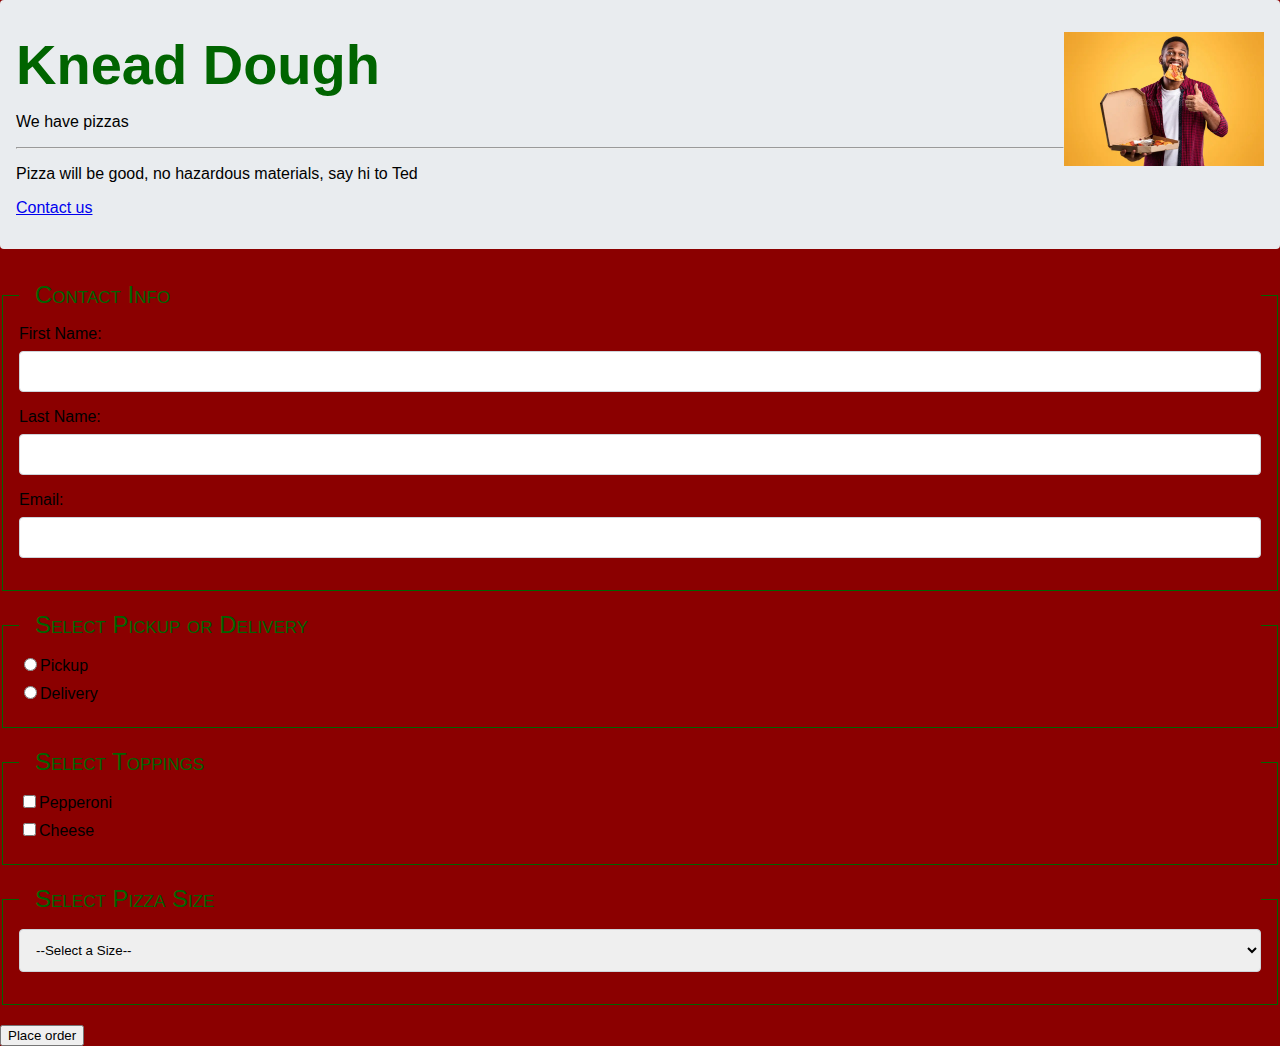
<file: index.html>
<!DOCTYPE html>
<html lang="en">
<head>
    <meta charset="UTF-8">
    <meta name="viewport" content="width=device-width, initial-scale=1.0">
    <title>Knead Dough</title>
    <!-- Favicon -->
     <link rel="icon" href="images/pizza_icon.jpg">
     <!-- Stylesheet -->
     <link rel="stylesheet" href="pizza-styles.css">
     <!-- Font -->
    <link rel="preconnect" href="https://fonts.googleapis.com">
    <link rel="preconnect" href="https://fonts.gstatic.com" crossorigin>
    <link href="https://fonts.googleapis.com/css2?family=Libertinus+Keyboard&display=swap" rel="stylesheet">  
</head>
<body>
    <main>
        <header>
            <img id="pizza-guy" src="images/black-guy-pizza.jpg" alt="Black guy with pizza" width="300" height="auto">
            <h1>Knead Dough</h1>
            <p id="tagline">We have pizzas</p>
            <hr>
            <p>Pizza will be good, no hazardous materials, say hi to Ted</p>
            <a id="contact-button" href="#" role="button">Contact us</a>
        </header>
        <form id="pizza-form" action="#" method="get">
            <!-- Contact Info -->
             <fieldset>
                <legend>Contact Info</legend>
                <label for="fname">First Name:</label>
                <input type="text" id="fname" name="fname">
                <label for="lname">Last Name:</label>
                <input type="text" id="lname" name="lname">
                <label for="email">Email:</label>
                <input type="text" id="email" name="email">
             </fieldset>
             <fieldset>
                <legend>Select Pickup or Delivery</legend>
                <label for="pickup">
                    <input type="radio" id="pickup" name="method" value="pickup">Pickup
                </label>
                <label for="delivery">
                    <input type="radio" id="delivery" name="method" value="delivery">Delivery
                </label>
             </fieldset>
             <fieldset>
                <legend>Select Toppings</legend>
                <label for="pepperoni">
                    <input type="checkbox" id="pepperoni" name="toppings[]" value="pepperoni">Pepperoni
                </label>
                <label for="cheese">
                    <input type="checkbox" id="cheese" name="toppings[]" value="cheese">Cheese
                </label>
             </fieldset>
             <fieldset>
                <legend>Select Pizza Size</legend>
                <select id="size" name="size">
                    <option value="none">--Select a Size--</option>
                    <option value="small">Small</option>
                    <option value="medium">Medium</option>
                    <option value="large">Large</option>
                </select>
             </fieldset>
             <!-- Add an Order Button -->
            <button type="submit">Place order</button>
        </form>
    </main>
</body>
</html>
</file>
<file: pizza-styles.css>
* {
    box-sizing: border-box;
}

body {
    margin: 0;
    background-color: darkred;
    font-family: 'Segoe UI', Roboto, sans-serif;
}

#main {
    background-color: white;
    width: 70%;
    margin: 0 auto 1rem auto;
    padding: 0 1rem 2rem 1rem;
}

.main-button {
    border: none;
    background-color: darkgreen;
    border-color: darkgreen;
    padding: .5rem .75rem;
    border-radius: .25rem;
    text-decoration: none;
    color: white;
    font-size: 1rem;
}

/* Header styles */

header {
    background-color: #e9ecef;
    border-radius: .25rem;
    padding: 2rem 1rem;
    margin-bottom: 2rem;
}

header img {
    /*width: 100%;*/
    max-width: 200px;
    float: right;
}

header h1 {
    font-weight: 600;
    color: darkgreen;
    font-size: 3.5rem;
    margin: 0;
}

#tag-line {
    font-size: 1.25rem;
    font-weight: 300;
}

/* Form styles */

input[type="text"], input[type="email"], textarea, select {
    width: 100%;
    border: 1px solid #ced4da;
    border-radius: .25rem;
    margin: 0rem 0rem 1rem 0rem;
    padding: .75rem;
}

/* All placeholder attributes */
::placeholder {
    font-size: 1rem;
}

legend {
    color:darkgreen;
    font-variant: small-caps;
    font-size: 1.5rem;
    padding-left: 1rem;
    width: 100%;
}

fieldset {
    border: 1px solid darkgreen;
    padding: 1rem;
    margin-bottom: 1.25rem;
}

label {
    display: block;
    padding-bottom: .5rem;
}

/* Mobile styles */
@media (max-width: 480px) {
    #main {
        width: 90%;
    }
}
</file>
